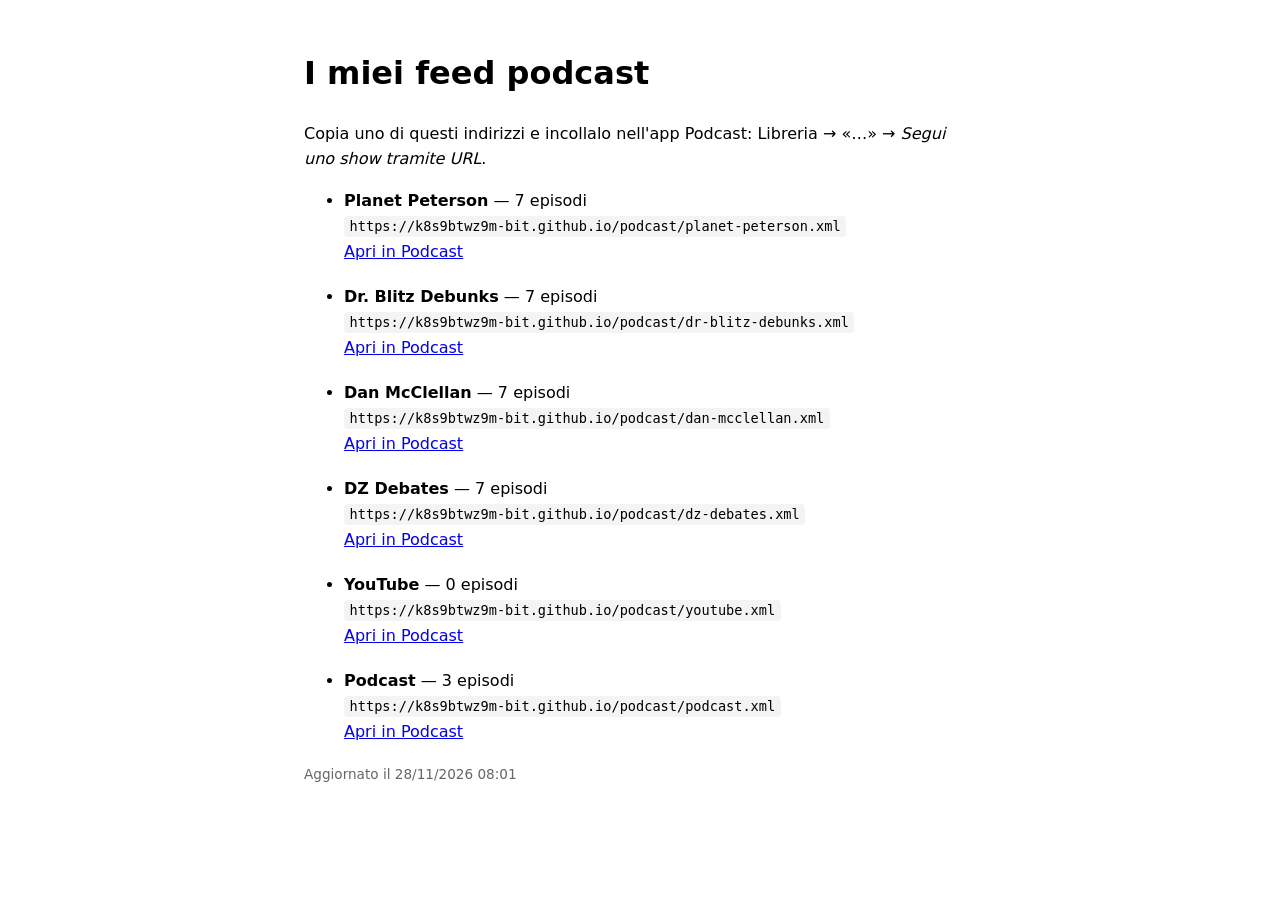
<file: docs/index.html>
<!DOCTYPE html>
<html lang="it">
<head>
<meta charset="utf-8">
<meta name="viewport" content="width=device-width, initial-scale=1">
<title>I miei feed podcast</title>
<style>
 body { font-family: -apple-system, system-ui, sans-serif; max-width: 42rem;
        margin: 3rem auto; padding: 0 1rem; line-height: 1.6; }
 code { background: #f4f4f4; padding: .15rem .35rem; border-radius: 4px;
         font-size: .85rem; word-break: break-all; }
 li { margin-bottom: 1.2rem; }
</style>
</head>
<body>
  <h1>I miei feed podcast</h1>
  <p>Copia uno di questi indirizzi e incollalo nell'app Podcast:
     Libreria &rarr; &laquo;&hellip;&raquo; &rarr; <em>Segui uno show tramite URL</em>.</p>
  <ul>
    <li><strong>Planet Peterson</strong> — 7 episodi<br><code>https://k8s9btwz9m-bit.github.io/podcast/planet-peterson.xml</code><br><a href="podcast://k8s9btwz9m-bit.github.io/podcast/planet-peterson.xml">Apri in Podcast</a></li>
    <li><strong>Dr. Blitz Debunks</strong> — 7 episodi<br><code>https://k8s9btwz9m-bit.github.io/podcast/dr-blitz-debunks.xml</code><br><a href="podcast://k8s9btwz9m-bit.github.io/podcast/dr-blitz-debunks.xml">Apri in Podcast</a></li>
    <li><strong>Dan McClellan</strong> — 7 episodi<br><code>https://k8s9btwz9m-bit.github.io/podcast/dan-mcclellan.xml</code><br><a href="podcast://k8s9btwz9m-bit.github.io/podcast/dan-mcclellan.xml">Apri in Podcast</a></li>
    <li><strong>DZ Debates</strong> — 7 episodi<br><code>https://k8s9btwz9m-bit.github.io/podcast/dz-debates.xml</code><br><a href="podcast://k8s9btwz9m-bit.github.io/podcast/dz-debates.xml">Apri in Podcast</a></li>
    <li><strong>YouTube</strong> — 0 episodi<br><code>https://k8s9btwz9m-bit.github.io/podcast/youtube.xml</code><br><a href="podcast://k8s9btwz9m-bit.github.io/podcast/youtube.xml">Apri in Podcast</a></li>
    <li><strong>Podcast</strong> — 3 episodi<br><code>https://k8s9btwz9m-bit.github.io/podcast/podcast.xml</code><br><a href="podcast://k8s9btwz9m-bit.github.io/podcast/podcast.xml">Apri in Podcast</a></li>
  </ul>
  <p style="color:#666;font-size:.85rem">Aggiornato il 28/11/2026 08:01</p>
</body>
</html>
</file>
